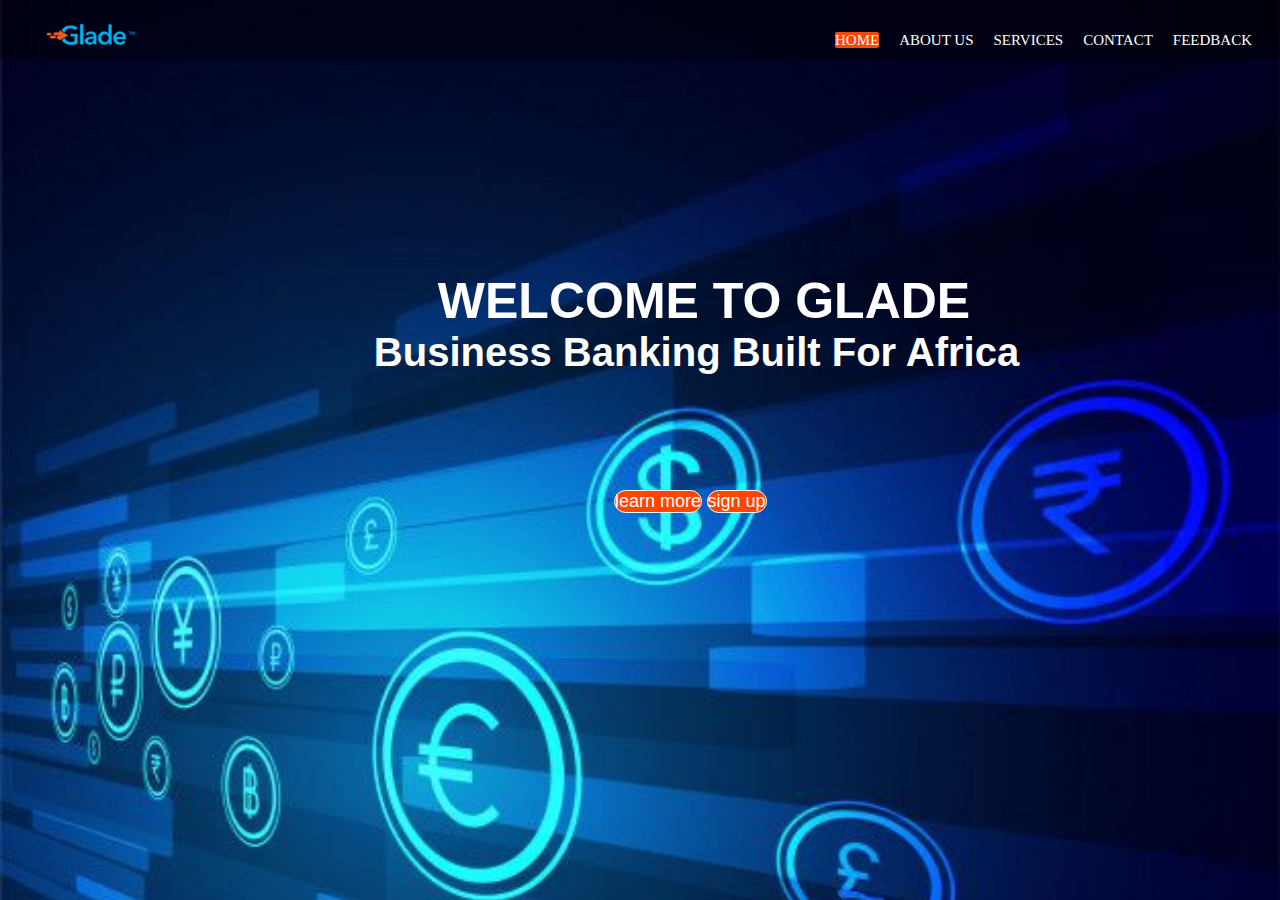
<file: index.html>
<!DOCTYPE html>
<html lang="en">
<head>
  <meta charset="UTF-8">
  <meta http-equiv="X-UA-Compatible" content="IE=edge">
  <meta name="viewport" content="width=device-width, initial-scale=1.0">
  <title>custom website</title>
  <link rel="stylesheet" href="./style.css">
</head>
<body>
  <div class="wrapper">
      <nav class="navbar">
        <img class="logo" src="./images/glade logo.png">
        <ul>
          <li><a class="active" href="">HOME</a></li>
          <li><a href="">ABOUT US</a></li>
          <li><a href="">SERVICES</a></li>
          <li><a href="">CONTACT</a></li>
          <li><a href="">FEEDBACK</a></li>
        </ul>
      </nav>
      <div class="center">
        <h1>WELCOME TO GLADE</h1>
        <h2>Business Banking Built For Africa</h2>
        <div class="button">
          <button>learn more</button>
          <button class="btn">sign up</button>
        </div>
      </div>
  </div>
  
</body>
</html>
</file>
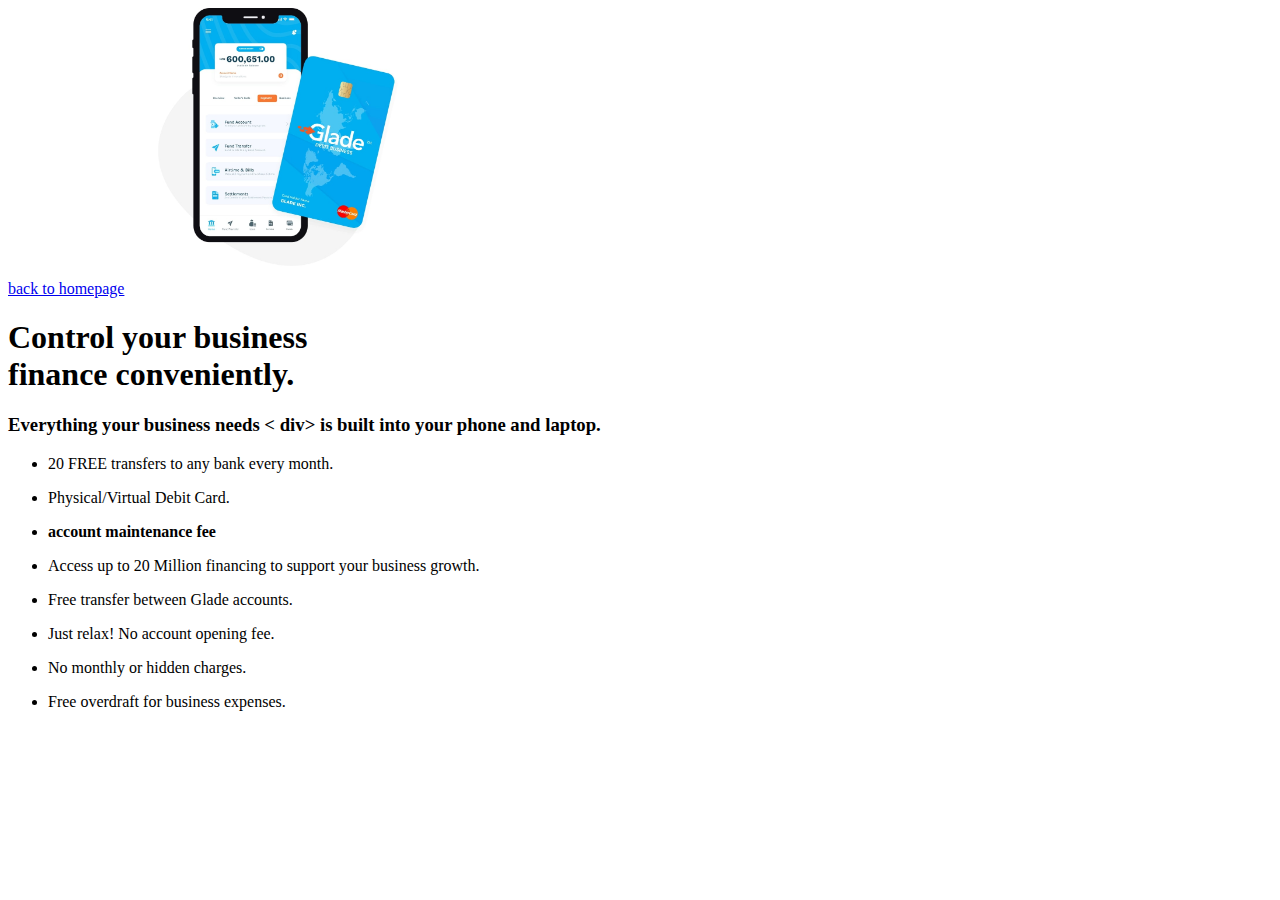
<file: about.html>
<!DOCTYPE html>
<html lang="en">
<head>
    <meta charset="UTF-8">
    <meta http-equiv="X-UA-Compatible" content="IE=edge">
    <meta name="viewport" content="width=device-width, initial-scale=1.0">
    <title>about</title>
</head>
<body>
<a href="index.html">back to homepage</a>
<img src="images/glade2.jpg" width="290" alt="">
<p>
    <h1> 
        <div>
        Control your business
        </div>
        finance conveniently.</h1>
        </p>
        <div>
    <h3>Everything your business needs
        <  div>
     is built into your phone and laptop.
    </div>
    </h3>
    </div>
    <div>
        <ul>
            <li>20 FREE transfers to any bank every month.</li>
        </ul>
    
    </div>
    <div>
        <ul>
            <li>Physical/Virtual Debit Card.</li>
        </ul>
    
    </div> 
    <div>
        <ul>
            <li>
                 <strong>account maintenance fee</strong> 
            </li>
        </ul>
    </div>
    
    <div>
        <ul>
            <li> Access up to 20 Million financing to support your business growth.</li>
        </ul>
    </div>
    <div>
        <ul>
            <li> Free transfer between Glade accounts.</li>
        </ul>
   
    </div>
    <div>
        <ul>
            <li>  Just relax! No account opening fee.</li>
        </ul>  
    </div>
    <div>
        <ul>
            <li> No monthly or hidden charges.</li>
        </ul>      
    </div>
    <div>
        <ul>
            <li>  Free overdraft for business expenses.   </li>
        </ul>
      
    </div>
    </p>
    
</body>
</html>
</file>
<file: style.css>
*{
    padding: 0;
    margin: 0;
}
.wrapper{
    background: url("./images/bbbank.jpg")no-repeat;
    background-size: cover;
    height: 100vh;
}
.navbar{
    height: 60px;
    width: 100%;
    background:rgba(0,0,0,0.4);
}
.logo{
    width: 140px;
    height: auto;
    padding: 20px 20px;
}
.navbar ul{
    float: right;
    margin-right: 20px;
}
.navbar ul li{
    list-style: none;
    margin: 0 8px;
    display: inline-block;
    line-height: 80px;
}
.navbar ul li a{
    text-decoration: none;
    color: #fff;
    font-size: 15px;
    padding:3px 10px
    font-family: Georgia, 'Times New Roman', Times, serif;
}
.navbar ul li a.active,
.navbar ul li a:hover{
    background: orangered;
    border-radius: 2px;
}
.wrapper .center{
    position: absolute;
    top: 50%;
    left: 55%;
    transform: translate(-50%, -50%);
    font-family: sans-serif;
    user-select: none;
}
.center h1{
    color: #fff;
    font-size: 50px;
    width: 900px;
    text-align: center
}
.center h2{
    color: #fff;
    font-size: 40px;
    width: 885px;
    margin-top: px;
    text-align: center
}
.center .button{
    margin: 35px 280px;
    padding: 80px; 
}
.button button{
    height: 50;
    width: 150;
    font-size: 18px;
    color: #fff;
    background: orangered;
    border: 1px solid #fff; 
    border-radius: 25px;
    outline:none   
}
.buttons .btn{
    margin-left: 25px;
}
.buttons button:hover{
    background: #fff;
}
</file>
